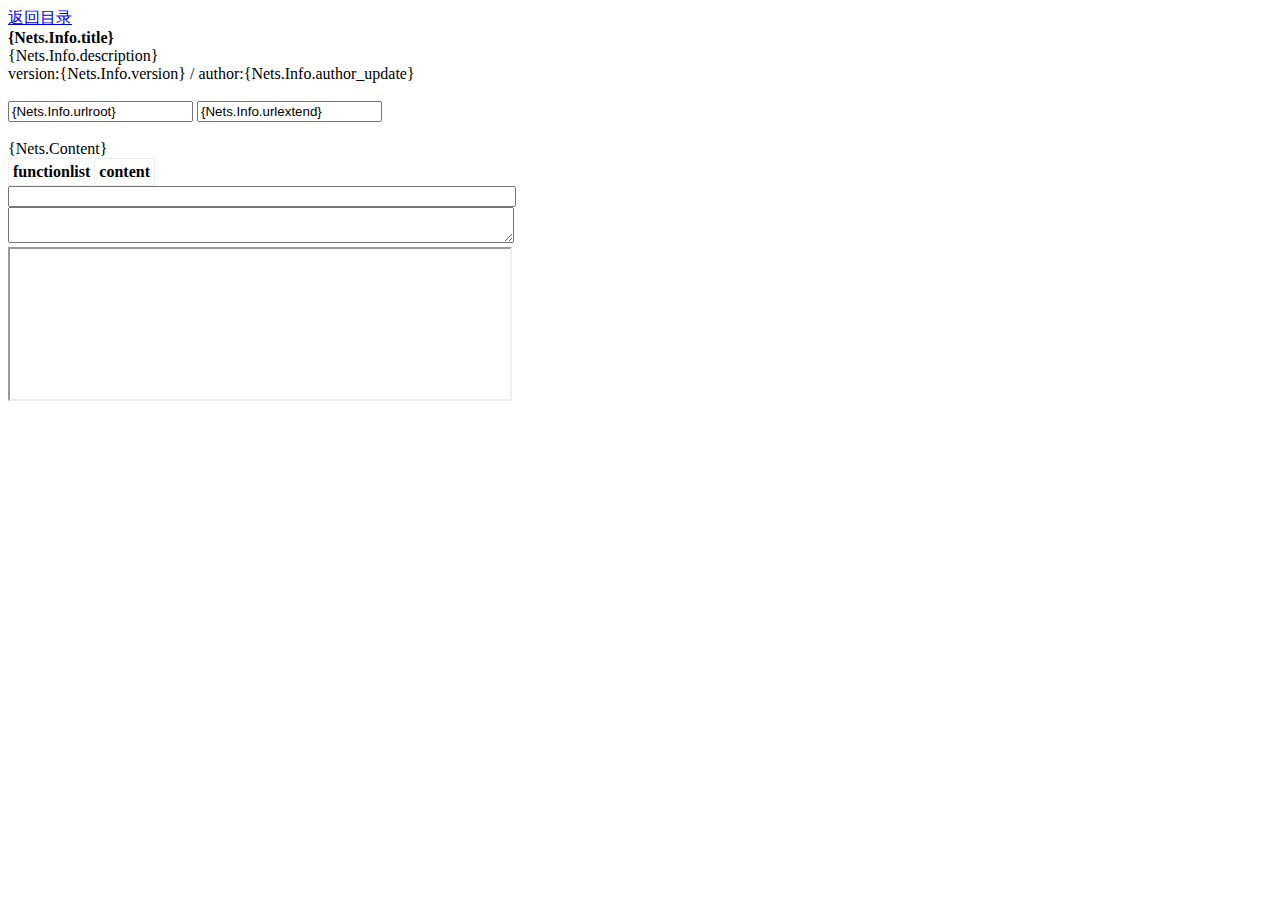
<file: run/codedoc/template/template.htm>
<!DOCTYPE HTML>
<html xmlns="http://www.w3.org/1999/xhtml">
<head><meta http-equiv="Content-Type" content="text/html; charset=UTF-8"; charset="UTF-8">
<title>首页 - 文档</title>
<meta http-equiv="X-UA-Compatible" content="IE=Edge,chrome=1">
<meta name ="viewport" content ="initial-scale=1, maximum-scale=3, minimum-scale=1, user-scalable=no">

<style type="text/css">

h4{ margin:0px 0px 0px 0px; padding:0px 0px 0px 0px; }
h5{ margin:0px 0px 0px 0px; padding:0px 0px 0px 0px; }
.MainTable{ background-color:#EEEEEE; }
.MainTable th{ background-color:#FFFFFF; }
.MainTable td{ background-color:#FFFFFF; }

.MainTableParameter{ background-color:#EEEEEE; }
.MainTableParameter th{ background-color:#FFFFFF; }
.MainTableParameter td{ background-color:#FFFFFF; }

.MainResultBox{}
.MainResultInput{ width:500px; }

</style>

</head>
<body>
<a href="{back}index.htm">返回目录</a>
<h4>{Nets.Info.title}</h4>
<div>{Nets.Info.description}</div>
<div>version:{Nets.Info.version} / author:{Nets.Info.author_update}</div>
<br />

<input id="MainSubmitDomain" value="{Nets.Info.urlroot}" />
<input id="MainSubmitExtend" value="{Nets.Info.urlextend}" />
<br /><br />


<table class="MainTable" cellpadding="4" cellspacing="1">
<tr><th>functionlist</th><th>content</th></tr>
{Nets.Content}
</table>



<div class="">
<h4 id="MainResultTitle"></h4>
<input id="MainResultURL" class="MainResultInput" /><br />
<textarea id="MainResultForm" class="MainResultInput"></textarea><br />
<iframe id="MainResultIFrame" name="MainResultIFrame" class="MainResultInput"></iframe>
</div>




<!-- ------ #Javascript ------ -->
<script type="text/javascript">

function form_onsubmit(pOBJ){
	
	var Coun0=0;
	pOBJ.action=
		document.getElementById("MainSubmitDomain").value+
		pOBJ.childNodes[pOBJ.childNodes.length-1].value+
		document.getElementById("MainSubmitExtend").value
		;

	document.getElementById("MainResultTitle").innerHTML=pOBJ.childNodes[pOBJ.childNodes.length-2].value;

	var tmpFORM="";
	Coun0=1;
	while((pOBJ.childNodes[0].rows.length-1)>Coun0){
		if(pOBJ.childNodes[0].rows[Coun0].cells[2].childNodes[0].tagName!=undefined){
			if(pOBJ.childNodes[0].rows[Coun0].cells[2].childNodes[0].tagName.toUpperCase()=="INPUT"){
				tmpFORM+="&"+pOBJ.childNodes[0].rows[Coun0].cells[2].childNodes[0].name+"="+pOBJ.childNodes[0].rows[Coun0].cells[2].childNodes[0].value;
			}
		}
		Coun0++;
	}
	document.getElementById("MainResultForm").value=tmpFORM;



	document.getElementById("MainResultURL").value=pOBJ.action;
	if(pOBJ.method.toUpperCase()=="GET"){
		document.getElementById("MainResultURL").value=pOBJ.action+tmpFORM;
		window.open(pOBJ.action+tmpFORM,"MainResultIFrame");
		return false;
	}

	return true;
}
function getIframeContent(){ 
	var frameObj = document.getElementById("MainResultIFrame"); 
	var frameContent = frameObj.contentWindow.document.body.innerHTML; 
	alert("frame content : "+frameContent); 
} 










</script>

</body></html>
</file>
